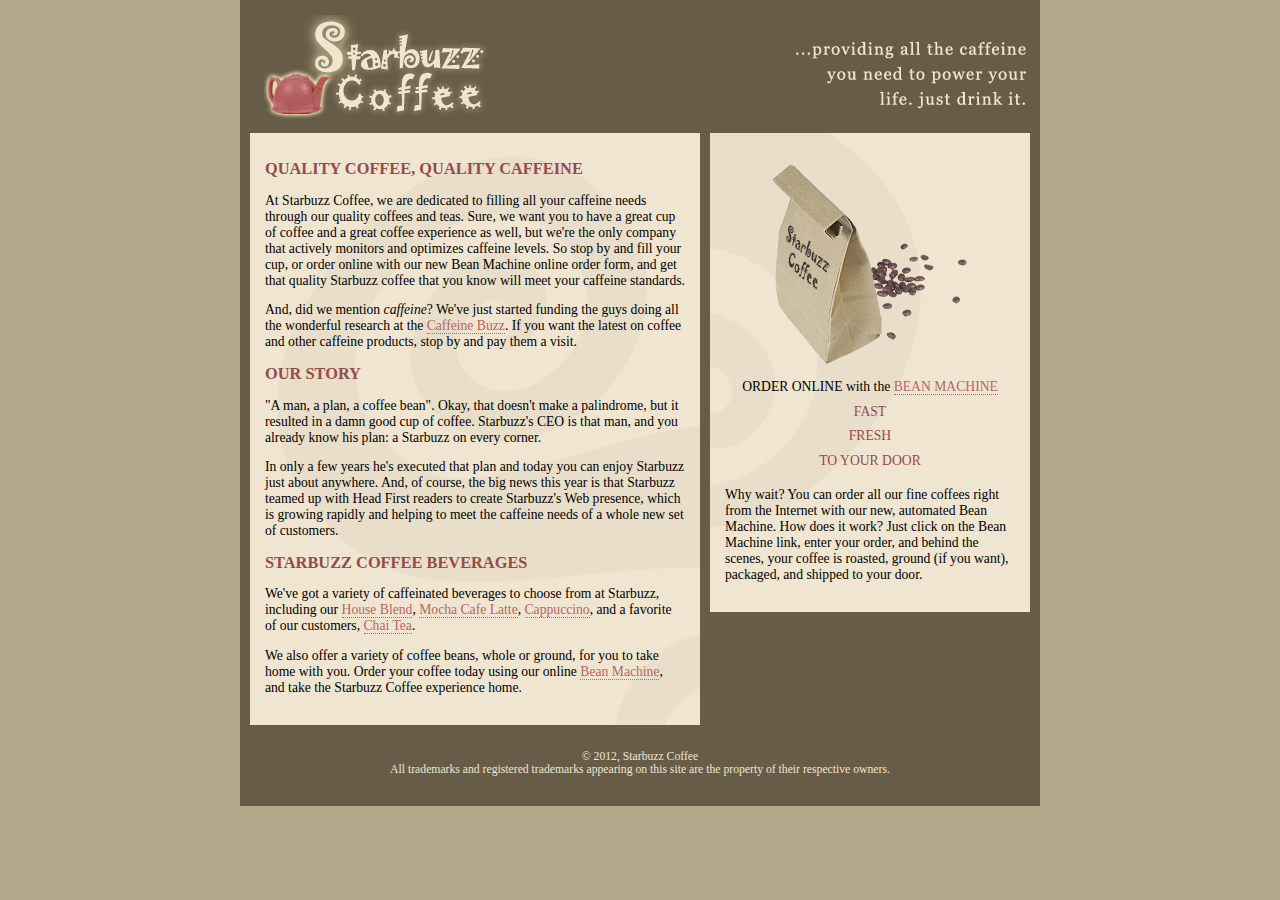
<file: starbuzz/index.html>
<!DOCTYPE html>
<html>
  <head>
    <meta charset="utf-8">
    <title>Starbuzz Coffee</title>
    <link rel="stylesheet" type="text/css" href="starbuzz.css">
  </head> 

  <body>
    <div id="allcontent">
    <div id="header">
      <img src="images/header.gif" alt="Starbuzz Coffee header image">
    </div>
    <div id="main">
      <h1>QUALITY COFFEE, QUALITY CAFFEINE</h1>
      <p>
        At Starbuzz Coffee, we are dedicated to filling all your  caffeine needs through our 
        quality coffees and teas. Sure, we want you to have a great cup of coffee and a great 
        coffee experience as well, but we're the only company that actively monitors and 
        optimizes caffeine levels. So stop by and fill your cup, or order online with our new Bean 
        Machine online order form, and get that quality Starbuzz coffee that you know will meet 
        your caffeine standards.
      </p>
      <p>
        And, did we mention <em>caffeine</em>? We've just started funding the guys doing all 
        the wonderful research at the <a href="http://buzz.wickedlysmart.com"
        title="Read all about caffeine on the Buzz">Caffeine Buzz</a>.
        If you want the latest on coffee and other caffeine products, 
        stop by and pay them a visit.
      </p>
      <h1>OUR STORY</h1>
      <p>
        "A man, a plan, a coffee bean". Okay, that doesn't make a palindrome, but it resulted
        in a damn good cup of coffee.  Starbuzz's CEO is that man, and you already know his 
        plan: a Starbuzz on every corner.
      </p> 
      <p>In only a few years he's executed that plan and today 
        you can enjoy Starbuzz just about anywhere.  And, of course, the big news this year 
        is that Starbuzz teamed up with Head First readers to create Starbuzz's Web presence,  
        which is growing rapidly and helping to meet the caffeine needs of a whole new set of 
        customers.  
      </p>
      <h1>STARBUZZ COFFEE BEVERAGES</h1>
      <p>
        We've got a variety of caffeinated beverages to choose
        from at Starbuzz, including our 
        <a href="beverages.html#house" title="House Blend">House Blend</a>,
        <a href="beverages.html#mocha" title="Mocha Cafe Latte">Mocha Cafe Latte</a>, 
        <a href="beverages.html#cappuccino" title="Cappuccino">Cappuccino</a>,
        and a favorite of our customers, 
        <a href="beverages.html#chai" title="Chai Tea">Chai Tea</a>.
      </p>
      <p>
        We also offer a variety of coffee beans, whole or ground, for you to
        take home with you.  Order your coffee today using our online
        <a href="form.html">Bean Machine</a>, and take
        the Starbuzz Coffee experience home.
      </p>
    </div>

    <div id="sidebar">
      <p class="beanheading">
        <img src="images/bag.gif" alt="Bean Machine bag">
        <br>
        ORDER ONLINE
        with the 
        <a href="form.html">BEAN MACHINE</a>
        <br>
        <span class="slogan">
            FAST <br>
            FRESH <br>
            TO YOUR DOOR <br>
        </span>
      </p>
      <p>
        Why wait?  You can order all our fine coffees right from the Internet with our new, 
        automated Bean Machine.  How does it work?  Just click on the Bean Machine link, 
        enter your order, and behind the scenes, your coffee is roasted, ground 
        (if you want), packaged, and shipped to your door.
      </p>
    </div>

    <div id="footer">
      &copy; 2012, Starbuzz Coffee
      <br>
      All trademarks and registered trademarks appearing on 
      this site are the property of their respective owners.
    </div>
    </div>
  </body>
</html>
</file>
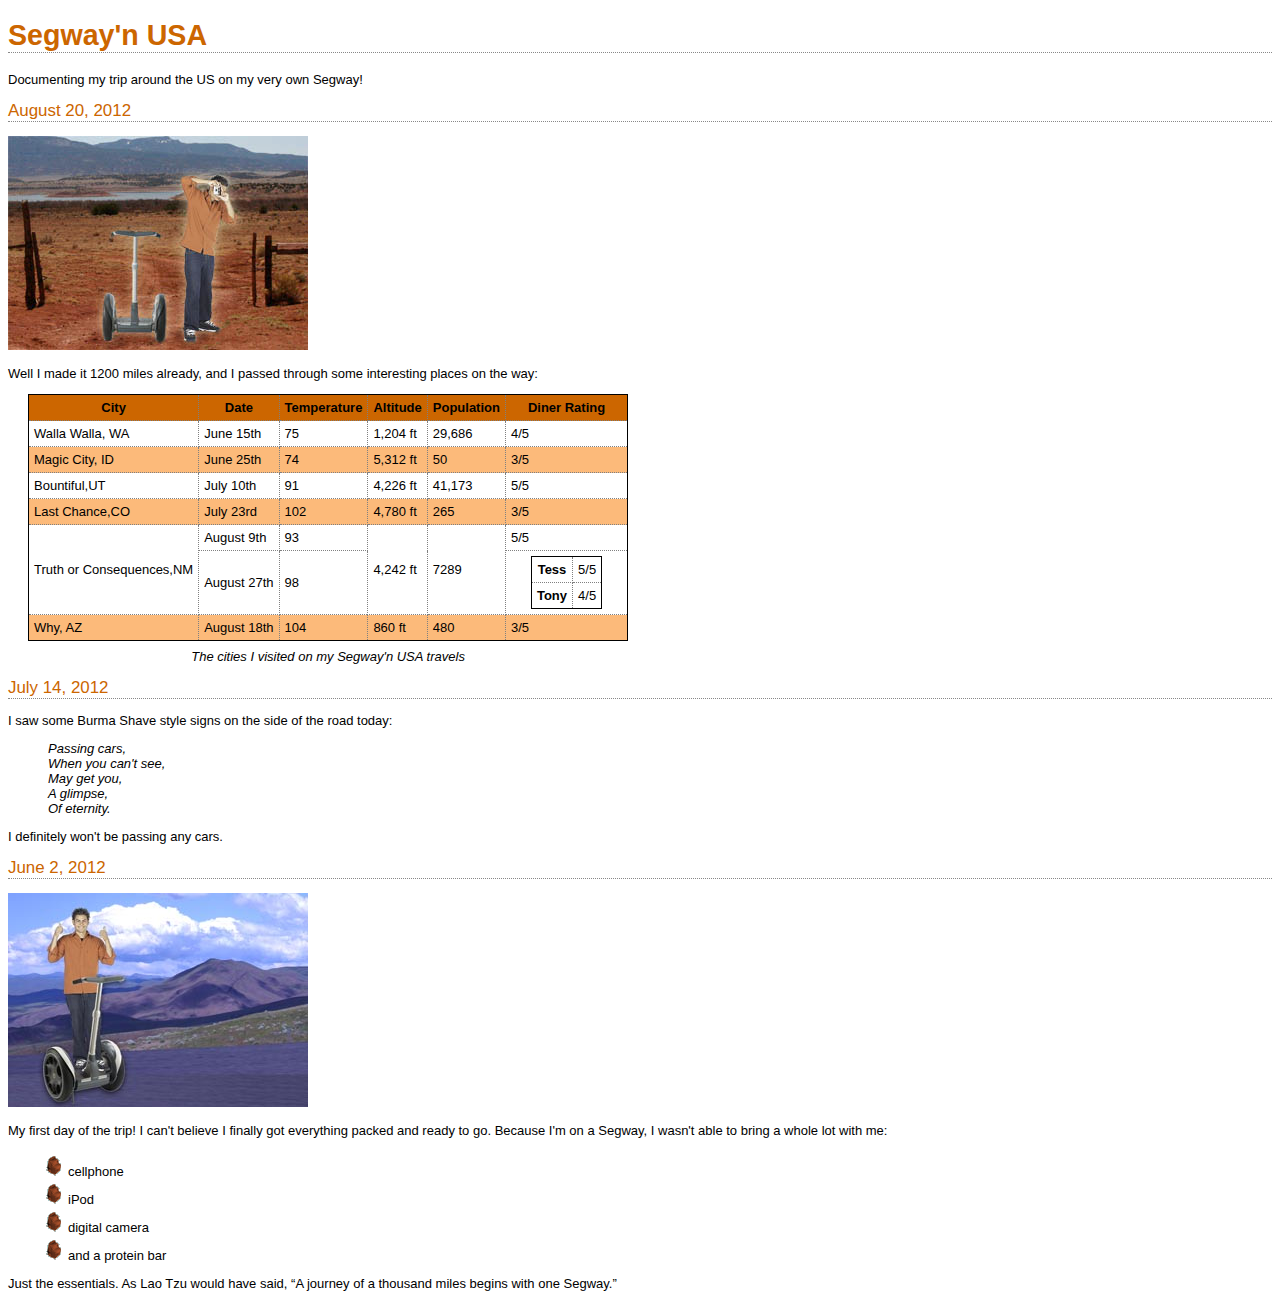
<file: journal/journal.html>
<!DOCTYPE html>
<html>
  <head>
    <meta charset="utf-8">
    <title>My Trip Around the USA on a Segway</title>
    <link type="text/css" rel="stylesheet" href="journal.css">
  </head>
  <body>

    <h1>Segway'n USA</h1>
    <p>
      Documenting my trip around the US on my very own Segway!
    </p>

    <h2>August 20, 2012</h2>
    <p><img src="images/segway2.jpg" alt="Me any my Segway in New Mexico"></p>
    <p>
      Well I made it 1200 miles already, and I passed
      through some interesting places on the way: 
    </p>
	     <table>
         <caption>The cities I visited on my Segway'n USA travels</caption>
         <tr>
           <th>City</th>
           <th>Date</th>
           <th>Temperature</th>
           <th>Altitude</th>
           <th>Population</th>
           <th>Diner Rating</th>
         <tr>
           <td>Walla Walla, WA</td>
           <td>June 15th</td>
           <td>75</td>
           <td>1,204 ft</td>
           <td>29,686</td>
           <td>4/5</td>
         </tr>
         <tr class="cellcolor">
           <td>Magic City, ID</td>
           <td>June 25th</td>
           <td>74</td>
           <td>5,312 ft</td>
           <td>50</td>
           <td>3/5</td>
         </tr>
        <tr>
            <td>Bountiful,UT</td>
            <td>July 10th</td>
            <td>91</td>
            <td>4,226 ft</td>
            <td>41,173</td>
            <td>5/5</td>
         </tr>
         <tr class="cellcolor">
            <td>Last Chance,CO</td>
            <td>July 23rd</td>
            <td>102</td>
            <td>4,780 ft</td>
            <td>265</td>
            <td>3/5</td>
          </tr>
          <tr>
            <td rowspan="2">Truth or Consequences,NM</td>
            <td class="center">August 9th</td>
            <td class="center">93</td>
            <td rowspan="2">4,242 ft</td>
            <td rowspan="2">7289</td>
            <td class="center">5/5</td>
          </tr>
          <tr>
            <td class="center">August 27th</td>
            <td class="center">98</td>
            <td>
            <table>
              <tr>
                <th>Tess</th>
                <td>5/5</td>
              </tr>
              <tr>
                <th>Tony</th>
                <td>4/5</td>
              </tr>  
            </table>
            </td>
          <tr class="cellcolor">
            <td>Why, AZ</td>
            <td>August 18th</td>
            <td>104</td>
            <td>860 ft</td>
            <td>480</td>
            <td>3/5</td>
           </tr>   
       </table>
           </table>
     <h2>July 14, 2012</h2>
    <p>
      I saw some Burma Shave style signs on the side of the
      road today:
    </p>
    <blockquote>
      <p>
      Passing cars, <br>
      When you can't see, <br>
      May get you, <br>
      A glimpse, <br>
      Of eternity. <br>
      </p>
    </blockquote>
    <p>
      I definitely won't be passing any cars.
    </p>

    <h2>June 2, 2012</h2>
    <p><img src="images/segway1.jpg" alt="The first day of the trip"></p>
    <p>
      My first day of the trip!  I can't believe I finally got
      everything packed and ready to go.  Because I'm on a Segway,
      I wasn't able to bring a whole lot with me:
    </p>
    <ul>
      <li>cellphone</li> 
      <li>iPod</li>
      <li>digital camera</li>
      <li>and a protein bar</li>
    </ul>
    <p>
       Just the essentials.  As
      Lao Tzu would have said, <q>A journey of a 
      thousand miles begins with one Segway.</q>
    </p>
<!--
	<p>
	  To do list:
	</p>
	<ul>
	  <li>Charge Segway</li>
	  <li>Pack for trip
		<ul>
		<li>cellphone</li>
		<li>iPod</li>
		<li>digital camera</li>
		<li>a protein bar</li>
		</ul>
	  </li>
	</ul>
-->
  </body>
</html>
</file>
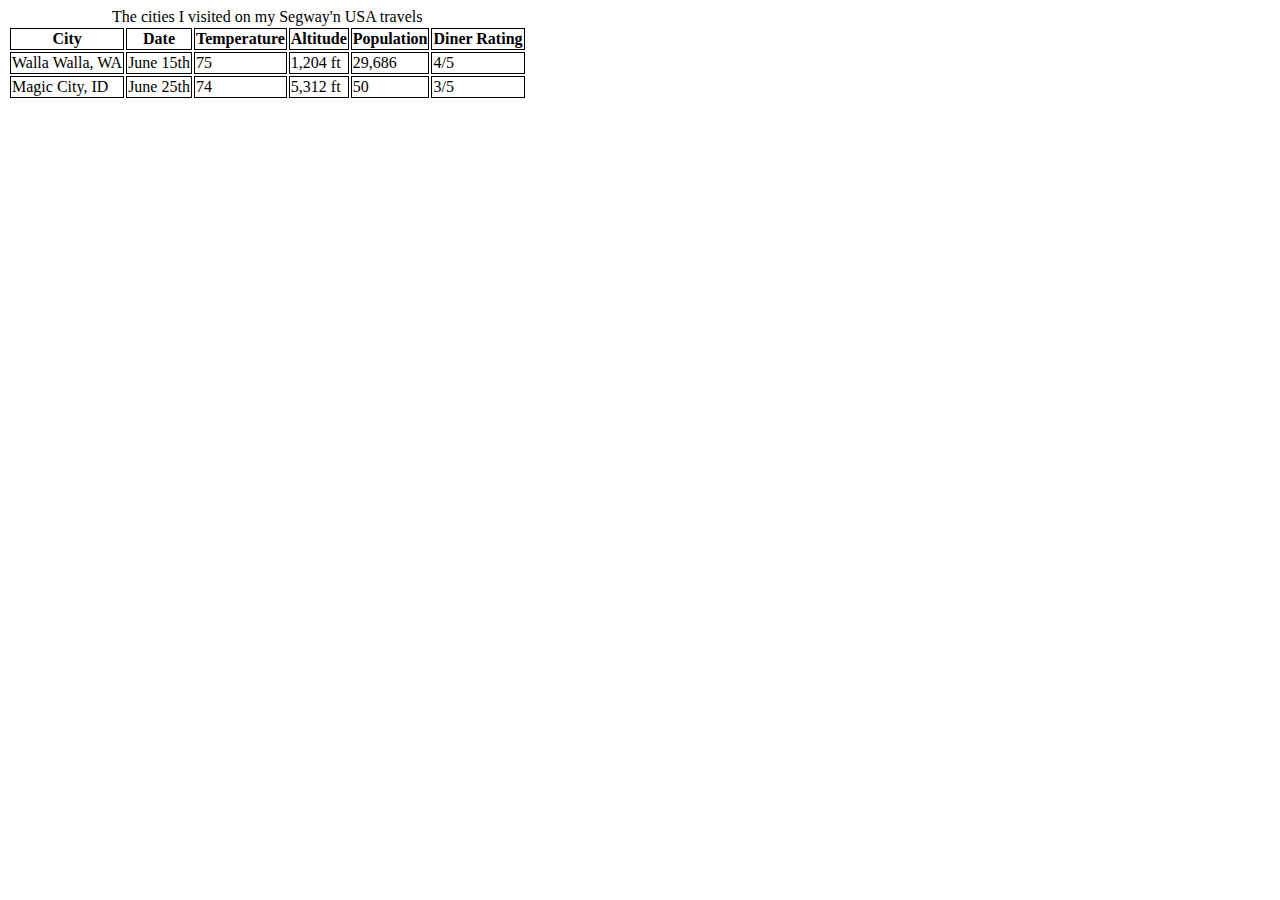
<file: journal/table.html>
<!DOCTYPE html>
<html>
  <head>
    <meta charset="utf-8">
    <style type="text/css">
      td, th { border: 1px solid black; }
    </style>
    <title>Testing Tony's Travels</title>
  </head>
  <body>
    <table>
      <caption>
            The cities I visited on my
            Segway'n USA travels
      <tr>
        <th>City</th>
        <th>Date</th>
        <th>Temperature</th>
        <th>Altitude</th>
        <th>Population</th>
        <th>Diner Rating</th>
      </tr>
      <tr>
        <td>Walla Walla, WA</td>
        <td>June 15th</td>
        <td>75</td>
        <td>1,204 ft</td>
        <td>29,686</td>
        <td>4/5</td>
      </tr>
      <tr>
        <td>Magic City, ID</td>
        <td>June 25th</td>
        <td>74</td>
        <td>5,312 ft</td>
        <td>50</td>
        <td>3/5</td>
      </tr>
    </table>
  </body>
</html>
</file>
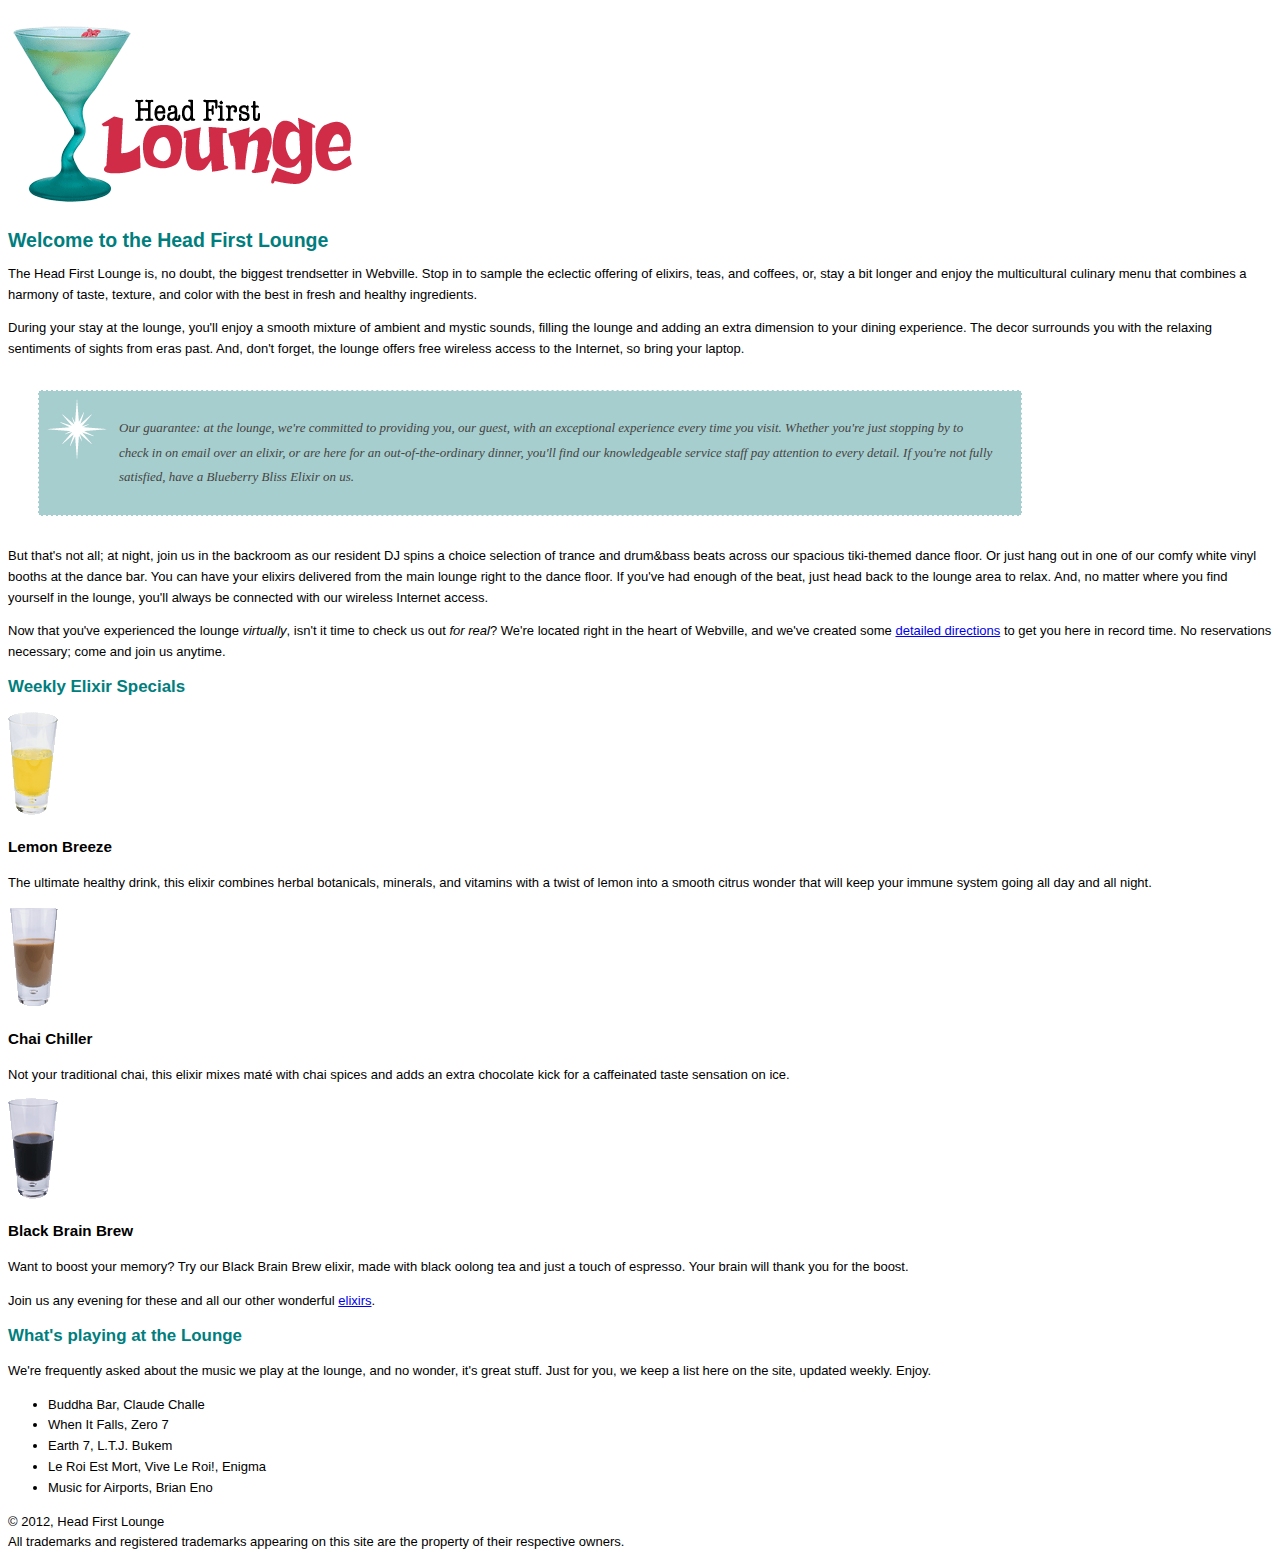
<file: lounge/lounge.html>
<!DOCTYPE html>
<html>
  <head>
    <meta charset="utf-8">
    <title>Head First Lounge</title>
    <link type="text/css" rel="stylesheet" href="lounge.css"
          media="screen and (min-width: 481px)">
    <link type="text/css" href="lounge-mobile.css" rel="stylesheet"
          media="screen and (max-width: 481px)">
    <link type="text/css" href="lounge-print.css" rel="stylesheet" media="print">      
  </head>
  <body>
    <p><img src="images/logo.gif" alt="Head First Lounge"></p>
    <h1>Welcome to the Head First Lounge</h1>
    <p>
      The Head First Lounge is, no doubt, the biggest trendsetter in Webville. 
      Stop in to sample the eclectic offering of elixirs, teas, and coffees,
      or, stay a bit longer and enjoy the multicultural culinary menu that 
      combines a harmony of taste, texture, and color with the best in fresh
      and healthy ingredients.  
    </p>

    <p>
      During your stay at the lounge, you'll enjoy a smooth mixture of 
      ambient and mystic sounds, filling the lounge and adding an extra dimension 
      to your dining experience. The decor surrounds you with the relaxing sentiments 
      of sights from eras past. And, don't forget, the lounge offers free wireless 
      access to the Internet, so bring your laptop.  
    </p>

    <p class="guarantee">
      Our guarantee: at the lounge, we're committed to providing you, 
      our guest, with an exceptional experience every time you visit. 
      Whether you're just stopping by to check in on email over an 
      elixir, or are here for an out-of-the-ordinary dinner, you'll 
      find our knowledgeable service staff pay attention to every detail. 
      If you're not fully satisfied, have a Blueberry Bliss Elixir on us.
    </p>

    <p>
      But that's not all; at night, join us in the backroom as our resident 
      DJ spins a choice selection of trance and drum&amp;bass beats across 
      our spacious tiki-themed dance floor. Or just hang out in one of our 
      comfy white vinyl booths at the dance bar. You can have your elixirs 
      delivered from the main lounge right to the dance floor. If you've 
      had enough of the beat, just head back to the lounge area to relax.
      And, no matter where you find yourself in the lounge, you'll always be 
      connected with our wireless Internet access.
    </p>

    <p>
      Now that you've experienced the lounge <em>virtually</em>, isn't 
      it time to check us out <em>for real</em>? We're located right
      in the heart of Webville, and we've created some 
      <a href="about/directions.html"
         title="Detailed Directions to the Lounge">detailed directions</a>	
      to get you here in record time. No reservations necessary; 
      come and join us anytime.
    </p>

    <h2>Weekly Elixir Specials</h2>
    <p>
      <img src="images/yellow.gif" alt="Lemon Breeze Elixir">
    </p>
    <h3>Lemon Breeze</h3>
    <p>
      The ultimate healthy drink, this elixir combines
      herbal botanicals, minerals, and vitamins with
      a twist of lemon into a smooth citrus wonder
      that will keep your immune system going all
      day and all night.
    </p>

    <p>
      <img src="images/chai.gif" alt="Chai Chiller Elixir">
    </p>
    <h3>Chai Chiller</h3>
    <p>
      Not your traditional chai, this elixir mixes mat&eacute;
      with chai spices and adds an extra chocolate kick for
      a caffeinated taste sensation on ice.
    </p>

    <p>
      <img src="images/black.gif" alt="Black Brain Brew Elixir">
    </p>
    <h3>Black Brain Brew</h3>
    <p>
      Want to boost your memory?  Try our Black Brain Brew
      elixir, made with black oolong tea and just a touch
      of espresso.  Your brain will thank you for the boost.
    </p>

    <p>
      Join us any evening for these and all our 
      other wonderful 
      <a href="beverages/elixir.html" 
         title="Head First Lounge Elixirs">elixirs</a>.
    </p>

    <h2>What's playing at the Lounge</h2>
    <p>
      We're frequently asked about the music we play at the lounge, and no wonder, 
      it's great stuff. Just for you, we keep a list here on the site, updated weekly. 
      Enjoy.
    </p>
    <ul>
      <li>Buddha Bar, Claude Challe</li>
      <li>When It Falls, Zero 7</li>
      <li>Earth 7, L.T.J. Bukem</li>
      <li>Le Roi Est Mort, Vive Le Roi!, Enigma</li>
      <li>Music for Airports, Brian Eno</li>
    </ul>

    <p>
      &copy; 2012, Head First Lounge<br>
      All trademarks and registered trademarks appearing on this site are 
      the property of their respective owners.
    </p>
  </body>
</html>
</file>
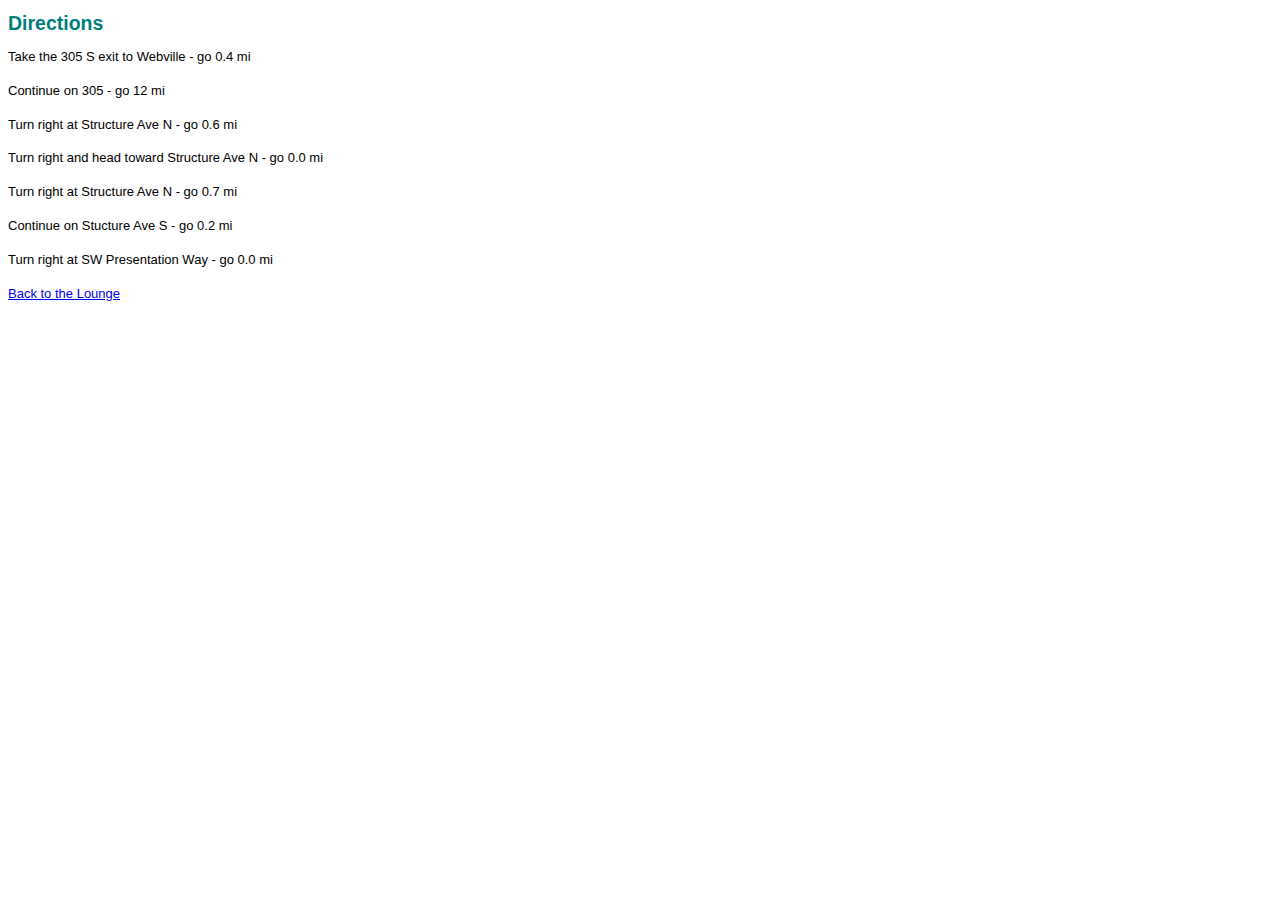
<file: lounge/about/directions.html>
<!DOCTYPE html>
<html>
  <head>
    <meta charset="utf-8">
    <title>Head First Lounge Directions</title>
    <link type="text/css" rel="stylesheet" href="../lounge.css">
  </head>
  <body>
    <h1>Directions</h1>
    <p>Take the 305 S exit to Webville - go 0.4 mi</p>
    <p>Continue on 305 - go 12 mi</p>
    <p>Turn right at Structure Ave N - go 0.6 mi</p>
    <p>Turn right and head toward Structure Ave N - go 0.0 mi</p>
    <p>Turn right at Structure Ave N - go 0.7 mi</p>
    <p>Continue on Stucture Ave S - go 0.2 mi</p>
    <p>Turn right at SW Presentation Way - go 0.0 mi</p>
    <p>
      <a href="../lounge.html">Back to the Lounge</a>
    </p>
  </body>
</html>
</file>
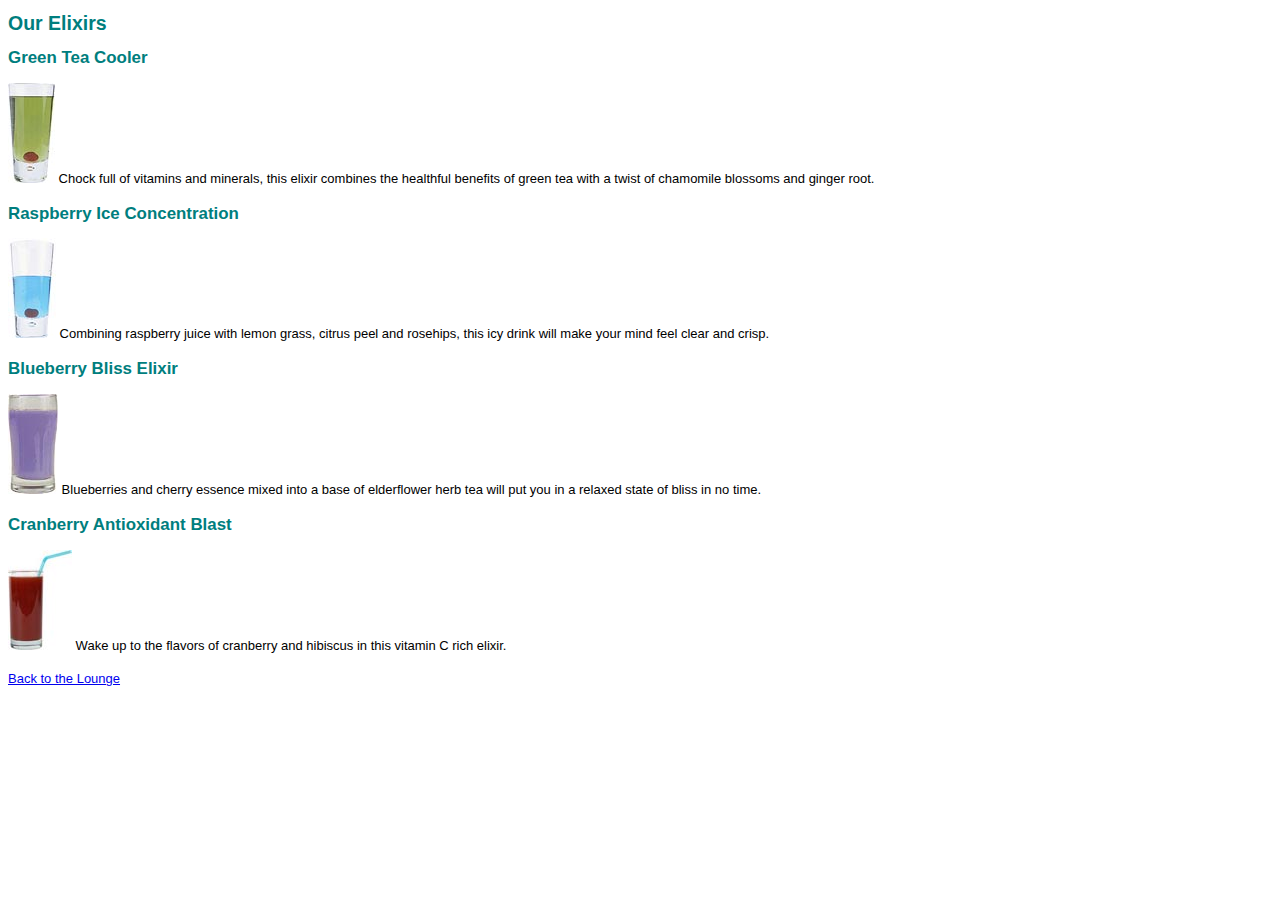
<file: lounge/beverages/elixir.html>
<!DOCTYPE html>
<html>
  <head>
    <meta charset="utf-8">
    <title>Head First Lounge Elixirs</title>
    <link type="text/css" rel="stylesheet" href="../lounge.css">
  </head>
  <body>
    <h1>Our Elixirs</h1>

    <h2>Green Tea Cooler</h2>
    <p class="greentea">
      <img src="../images/green.jpg" alt="Green Tea Cooler">
      Chock full of vitamins and minerals, this elixir
      combines the healthful benefits of green tea with
      a twist of chamomile blossoms and ginger root.
    </p>
    <h2>Raspberry Ice Concentration</h2>
    <p class="raspberry">
      <img src="../images/lightblue.jpg" alt="Raspberry Ice Concentration">
      Combining raspberry juice with lemon grass,
      citrus peel and rosehips, this icy drink
      will make your mind feel clear and crisp.
    </p>
    <h2>Blueberry Bliss Elixir</h2>
    <p class="blueberry">
      <img src="../images/blue.jpg" alt="Blueberry Bliss Elixir">
      Blueberries and cherry essence mixed into a base
      of elderflower herb tea will put you in a relaxed
      state of bliss in no time.
    </p>
    <h2>Cranberry Antioxidant Blast</h2>
    <p>
      <img src="../images/red.jpg" alt="Cranberry Antioxidant Blast">
      Wake up to the flavors of cranberry and hibiscus
      in this vitamin C rich elixir.
    </p>
    <p>
      <a href="../lounge.html">Back to the Lounge</a>
    </p>
  </body>
</html>
</file>
<file: starbuzz/starbuzz.css>
body { 
  background-color: #b5a789;
  font-family:      Georgia, "Times New Roman", Times, serif;
  font-size:        small;
  margin:           0px;
}

#header {
  background-color: #675c47;
  margin:           10px;
  height:           108px;
}

#main {
  background:       #efe5d0 url(images/background.gif) top left;
  font-size:        105%;
  padding:          15px;
  margin:           0px 10px 10px 10px;
  width:            420px;
  float:            left;
}

#sidebar {
  background:       #efe5d0 url(images/background.gif) bottom right;
  font-size:        105%;
  padding:          15px;
  margin:           0px 10px 10px 470px;
}

#footer {
  background-color: #675c47;
  color:            #efe5d0;
  text-align:       center;
  padding:          15px;
  margin:           10px;
  font-size:        90%;
  clear:            left;
}

h1 {
  font-size:        120%;
  color:            #954b4b;
}

.slogan { color: #954b4b; }

.beanheading {
  text-align:       center;
  line-height:      1.8em;
}

a:link {
  color:            #b76666;
  text-decoration:  none;
  border-bottom:    thin dotted #b76666;
}
a:visited {
  color:            #675c47;
  text-decoration:  none;
  border-bottom:    thin dotted #675c47;
}
#allcontent {
        width:      800px;
        padding-top: 5px;
        padding-bottom: 5px;
        background-color: #675c47;
        margin-left: auto;
        margin-right: auto;
}
</file>
<file: journal/journal.css>
@font-face {
	font-family: "Emblema One";
	src: url("http://wickedlysmart.com/hfhtmlcss/chapter8/journal/EmblemaOne-Regular.woff"), 
	     url("http://wickedlysmart.com/hfhtmlcss/chapter8/journal/EmblemaOne-Regular.ttf"); 
}
body {
  font-family:     Verdana, Geneva, Arial, sans-serif;
  font-size:       small;
}
h1, h2 {
  color:           #cc6600;
  border-bottom:   thin dotted #888888;
}
h1 {
  font-family:     "Emblema One", sans-serif;
  font-size:       220%;
}
h2 {
  font-size:       130%;
  font-weight:     normal;
}
blockquote {
  font-style:      italic;
}
table{
     margin-left: 20px;
     margin-right: 20px;
     border: thin solid black;
     caption-side: bottom;
     border-collapse: collapse;
}
td, th{
    border: thin dotted gray;
    padding: 5px;
}
caption{
       font-style: italic;
       padding-top: 8px;
}
th{
   background-color: #cc6600;
}
.cellcolor{
          background-color: #fcba7a;
}
table table th {
               background-color: white;
}
li {
    list-style-type: disc;
}
li {
   list-style-type: circle;
}
li {
    list-style-type: square;
}
li {
   list-style-type: none;
}
li {
   list-style-image: url(images/backpack.gif);
   padding-top: 5px;
   margin-left: 20px;
}
</file>
<file: lounge/lounge.css>
body {
         font-size: small;
         font-family: Verdana, Helvetica, Arial, sans-serif;    
  }
  h1,h2 {
         color: #007e7e;
  }
  h1{
     font-size: 150%;
  }
  h2 {
      font-size: 130%;
  }
  body {
        font-size: small;
        font-family: Verdanna, Helvetica, Arial, sans-serif;
        line-height: 1.6em;
  }
  .guarantee {
         border-color: white;
         border-width: 1px;
         border-style: dashed;
         background-color: #a7cece;
         padding: 25px;
         margin: 30px;
         background-image: url(images/background.gif);
         background-repeat: no-repeat;
         background-position: top left;
         line-height: 1.9em;
         font-style: italic;
         font-family: Georgia, 'Times New Roman', Times, serif;
         color: #444444;
         padding-left: 80px;
         margin-right: 250px;
  }
</file>
<file: lounge/lounge-mobile.css>
body {
  font-size:           small;
  font-family:         Verdana, Helvetica, Arial, sans-serif;
  line-height:         1.6em;
}

h1, h2 {
  color:               #007e7e;
}

h1 {
  font-size:           150%;
}

h2 {
  font-size:           130%;
}

#guarantee {
  line-height:         1.9em;
  font-style:          italic;
  font-family:         Georgia, "Times New Roman", Times, serif;
  color:               #444444;
  border-color:        white;
  border-width:        1px;
  border-style:        dashed;
  background-color:    #a7cece;
  padding:             25px;
  margin:              30px;
/*
  padding-left:        80px;
  margin-right:        250px;
  background-image:    url(images/background.gif);
  background-repeat:   no-repeat;
  background-position: top left;
*/
}
</file>
<file: lounge/lounge-print.css>
body {
  font-size: 12pt;
  font-family: Times, "Times New Roman", serif;
  line-height: 1.4em;
  margin: 10px 40px 10px 40px;
  width: 700px;
}

h1, h2 {
  color: black;
}

h1 {
  font-size: 150%;
}

h2 {
  font-size: 130%;
}

#guarantee {
  padding: 25px 25px 25px 25px;
  border: thin solid black;
  margin-right: 240px;
  margin-left: 30px;
  line-height: 1.5em;
  font-style: italic;
  font-family: Georgia, "Times New Roman", Times, serif;
  color: #222222;
}

#elixirs {
  font-family: Verdana, Helvetica, Arial, sans-serif; 
  width: 200px;
  background-color: #ffffff;
  background: url("images/elixirbackground.gif") repeat-x top center;
  padding: 0px 20px 20px 20px;
  margin-left: 25px;
  color: #000000;
  border: thin double #007e7e;
  text-align: center; 
  font-size: 80%;
}

#elixirs a:link { color: #007e7e;}
#elixirs a:visited { color: #333333;}
#elixirs a:hover { background: #f88396; color: #0d5353;}

#elixirs h2 {
  color: #000000;
}

#elixirs h3 {
  color: #d12c47;
}

#elixirs img {
  padding-top: 20px;
}
	
#elixirs p {
  line-height: 1em;
}

#footer {
  font-size: 50%;
  text-align: center;
  line-height: normal;
  margin-top: 30px;
}

.artist {
  font-weight: bold;
}

.cd {
  font-style: italic;
}

body p a:link { color: #007e7e; }
body p a:visited { color: #333333; }
</file>
